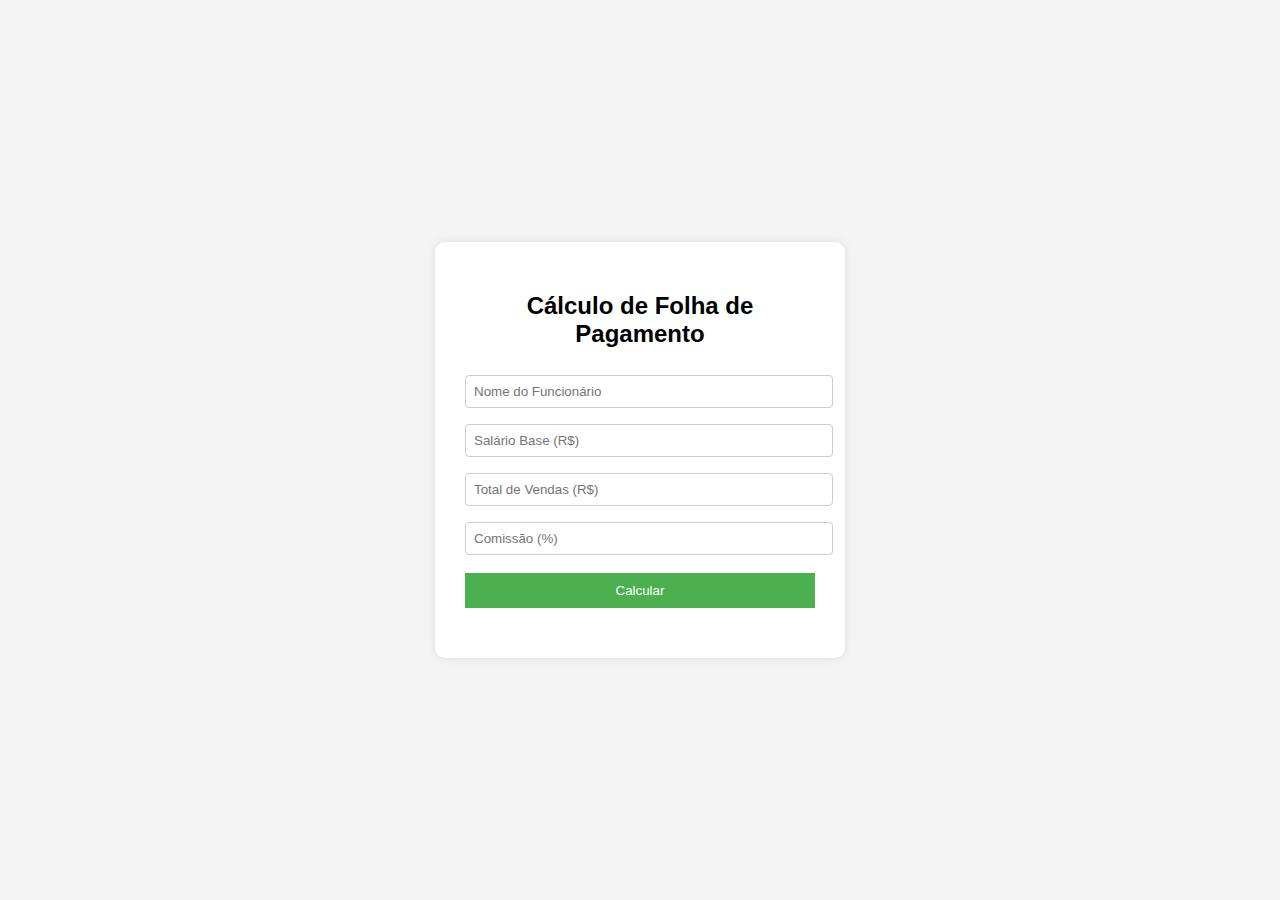
<file: index.html>
<!DOCTYPE html>
<html lang="pt-BR">
<head>
  <meta charset="UTF-8">
  <title>Folha de Pagamento</title>
  <link rel="stylesheet" href="style.css">
</head>
<body>
  <div class="container">
    <h2>Cálculo de Folha de Pagamento</h2>
    <input type="text" id="nome" placeholder="Nome do Funcionário" required>
    <input type="number" id="salario" placeholder="Salário Base (R$)">
    <input type="number" id="vendas" placeholder="Total de Vendas (R$)">
    <input type="number" id="comissao" placeholder="Comissão (%)">
    <button onclick="calcularFolha()">Calcular</button>

    <div id="resultado"></div>
  </div>

  <script src="script.js"></script>
</body>
</html>
</file>
<file: style.css>
body {
  font-family: Arial, sans-serif;
  background-color: #f4f4f4;
  display: flex;
  justify-content: center;
  align-items: center;
  height: 100vh;
  margin: 0;
}

.container {
  background-color: white;
  padding: 30px;
  border-radius: 10px;
  box-shadow: 0 0 10px rgba(0,0,0,0.1);
  width: 350px;
  text-align: center;
}

input {
  width: 100%;
  padding: 8px;
  margin: 8px 0;
  border-radius: 4px;
  border: 1px solid #ccc;
}

button {
  width: 100%;
  padding: 10px;
  margin-top: 10px;
  background-color: #4CAF50;
  color: white;
  border: none;
  cursor: pointer;
}

button:hover {
  background-color: #45a049;
}

#resultado {
  margin-top: 20px;
  text-align: left;
  font-weight: bold;
}
</file>
